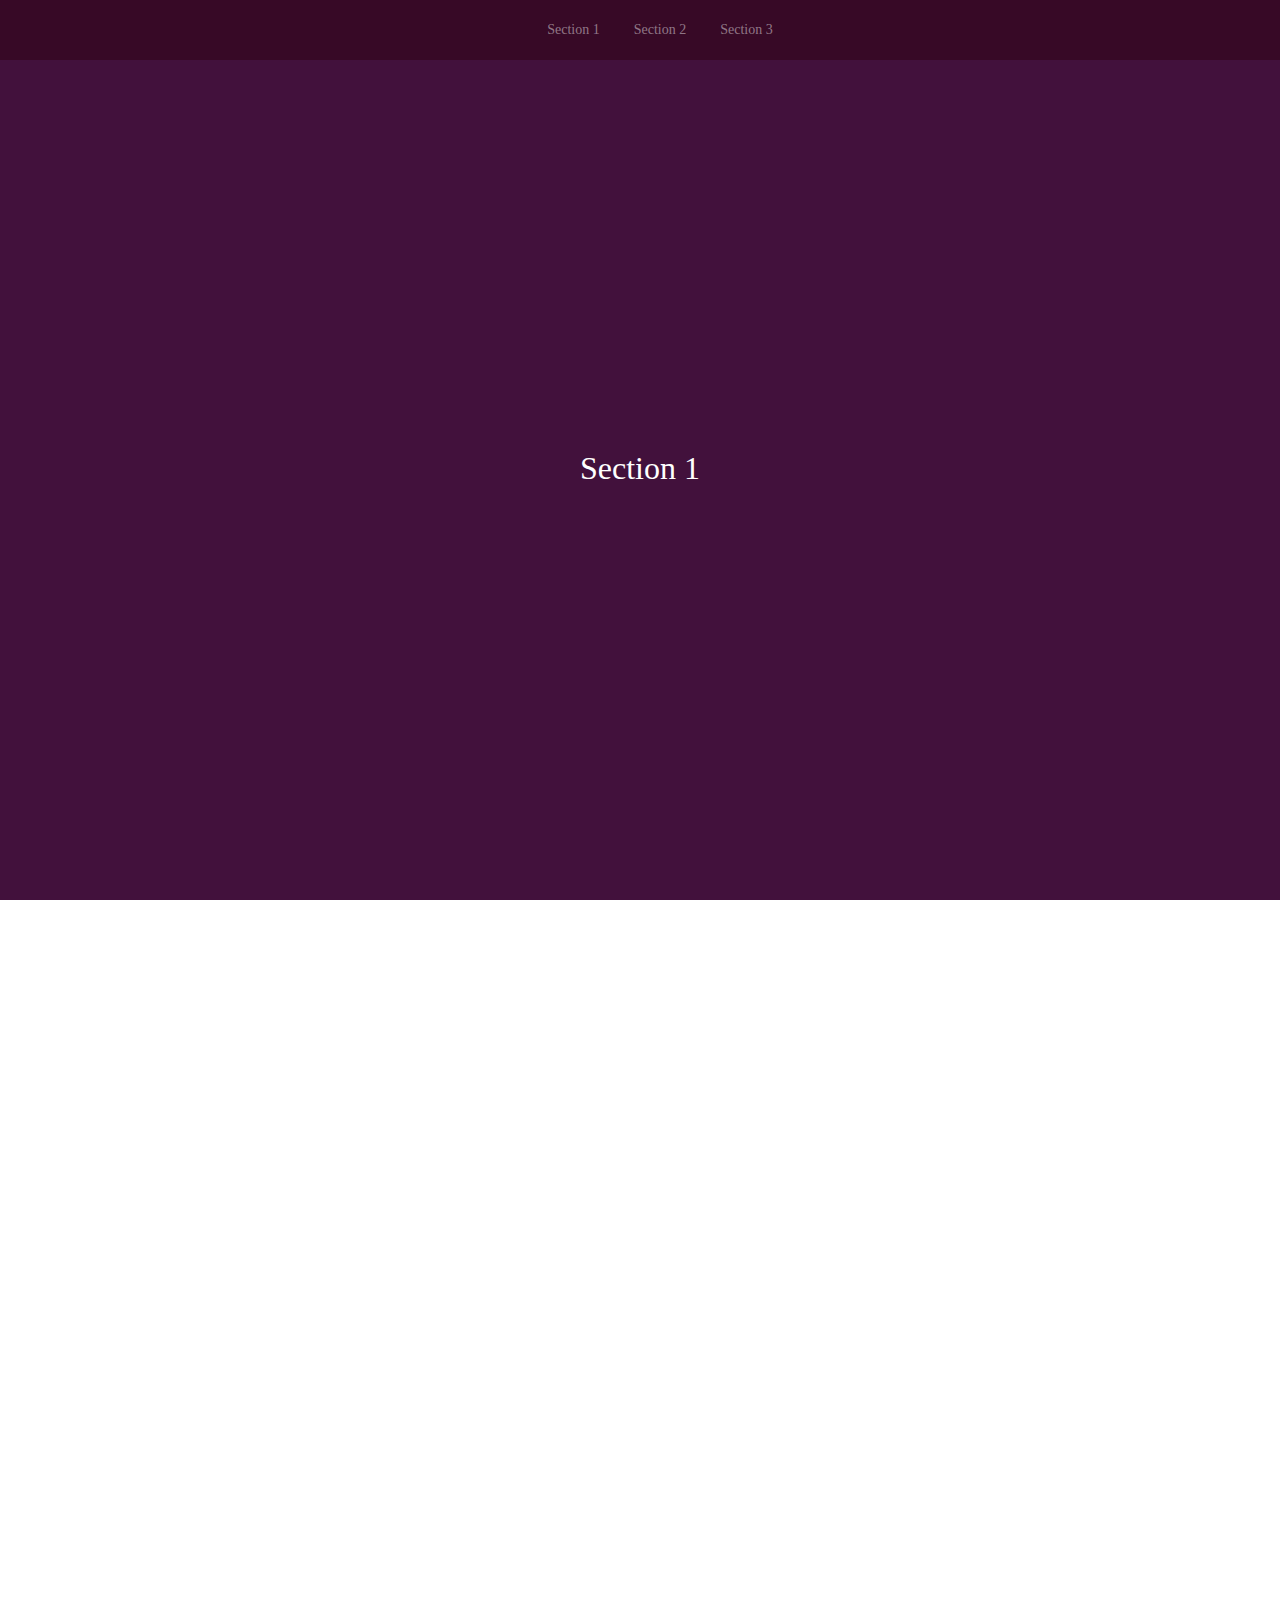
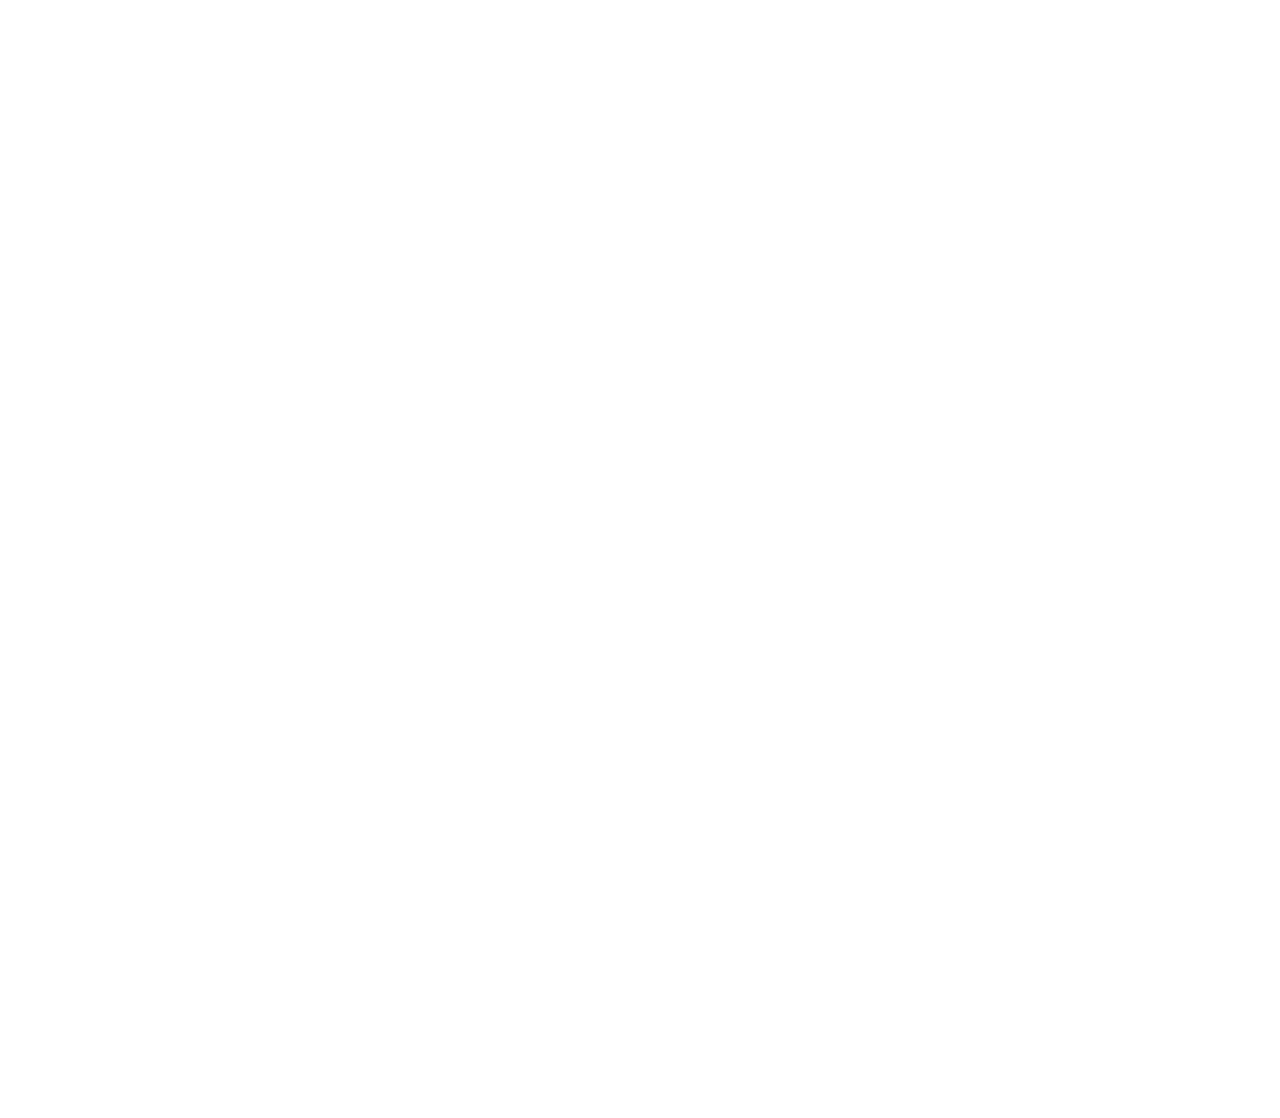
<file: sample/index.html>
<html lang="en">

<head>
    <meta charset="UTF-8">
    <title>Test</title>
    <link rel="stylesheet" href="style.css">
</head>

<body>
    <a id="one">Section 1</a>
    <a id="two">Section 2</a>
    <a id="three">Section 3</a>
    <nav>
        <div class="container">
            <ul>
                <li><a href="#one">Section 1</a></li>
                <li><a href="#two">Section 2</a></li>
                <li><a href="#three">Section 3</a></li>
            </ul>
        </div>
    </nav>

    <section id="one">
        <h1>Section 1</h1>
    </section>

    <section id="two">
        <h1>Section 2</h1>
    </section>

    <section id="three">
        <h1>Section 3</h1>
    </section>

</body>

</html>
</file>
<file: sample/style.css>
body, html {
    -webkit-font-smoothing: antialiased;
    -moz-osx-font-smoothing: grayscale;
    text-rendering: optimizeLegibility;
    text-align: center;
    height: 100%;
    overflow: hidden;
    margin: inherit;
  }
  
  nav {
    position: fixed;
    top: 0;
    left: 0;
    right: 0;
    z-index: 1;
    background: #370926;
    justify-content: right;
  }
  nav ul li {
    display: inline-block;
  }
  nav ul li a {
    color: rgba(255, 255, 255, 0.45);
    font-size: 0.875rem;
    display: block;
    text-decoration: none;
    padding: 6px 15px;
  }
  nav ul li a:hover {
    color: #fff;
  }
  
  section {
    height: 100%;
    width: 100%;
    display: table;
    pointer-events: none;
    z-index: 0;
    -webkit-transition: transform 0.45s cubic-bezier(0, 0, 0.21, 1);
    transition: transform 0.45s cubic-bezier(0, 0, 0.21, 1);
  }
  section h1 {
    display: table-cell;
    vertical-align: middle;
    text-align: center;
    color: #fff;
    font-weight: lighter;
  }
  
  #one {
    background: #42113C;
  }
  
  #two {
    background: #618B25;
  }
  
  #three {
    background: #6BD425;
  }
  
  a[id="one"]:target ~ #one {
    -webkit-transform: translate3d(0, 0, 0);
    transform: translate3d(0, 0, 0);
  }
  
  a[id="two"]:target ~ #two {
    -webkit-transform: translate3d(0, -100%, 0);
    transform: translate3d(0, -100%, 0);
  }
  
  a[id="three"]:target ~ #three {
    -webkit-transform: translate3d(0, -200%, 0);
    transform: translate3d(0, -200%, 0);
  }
</file>
